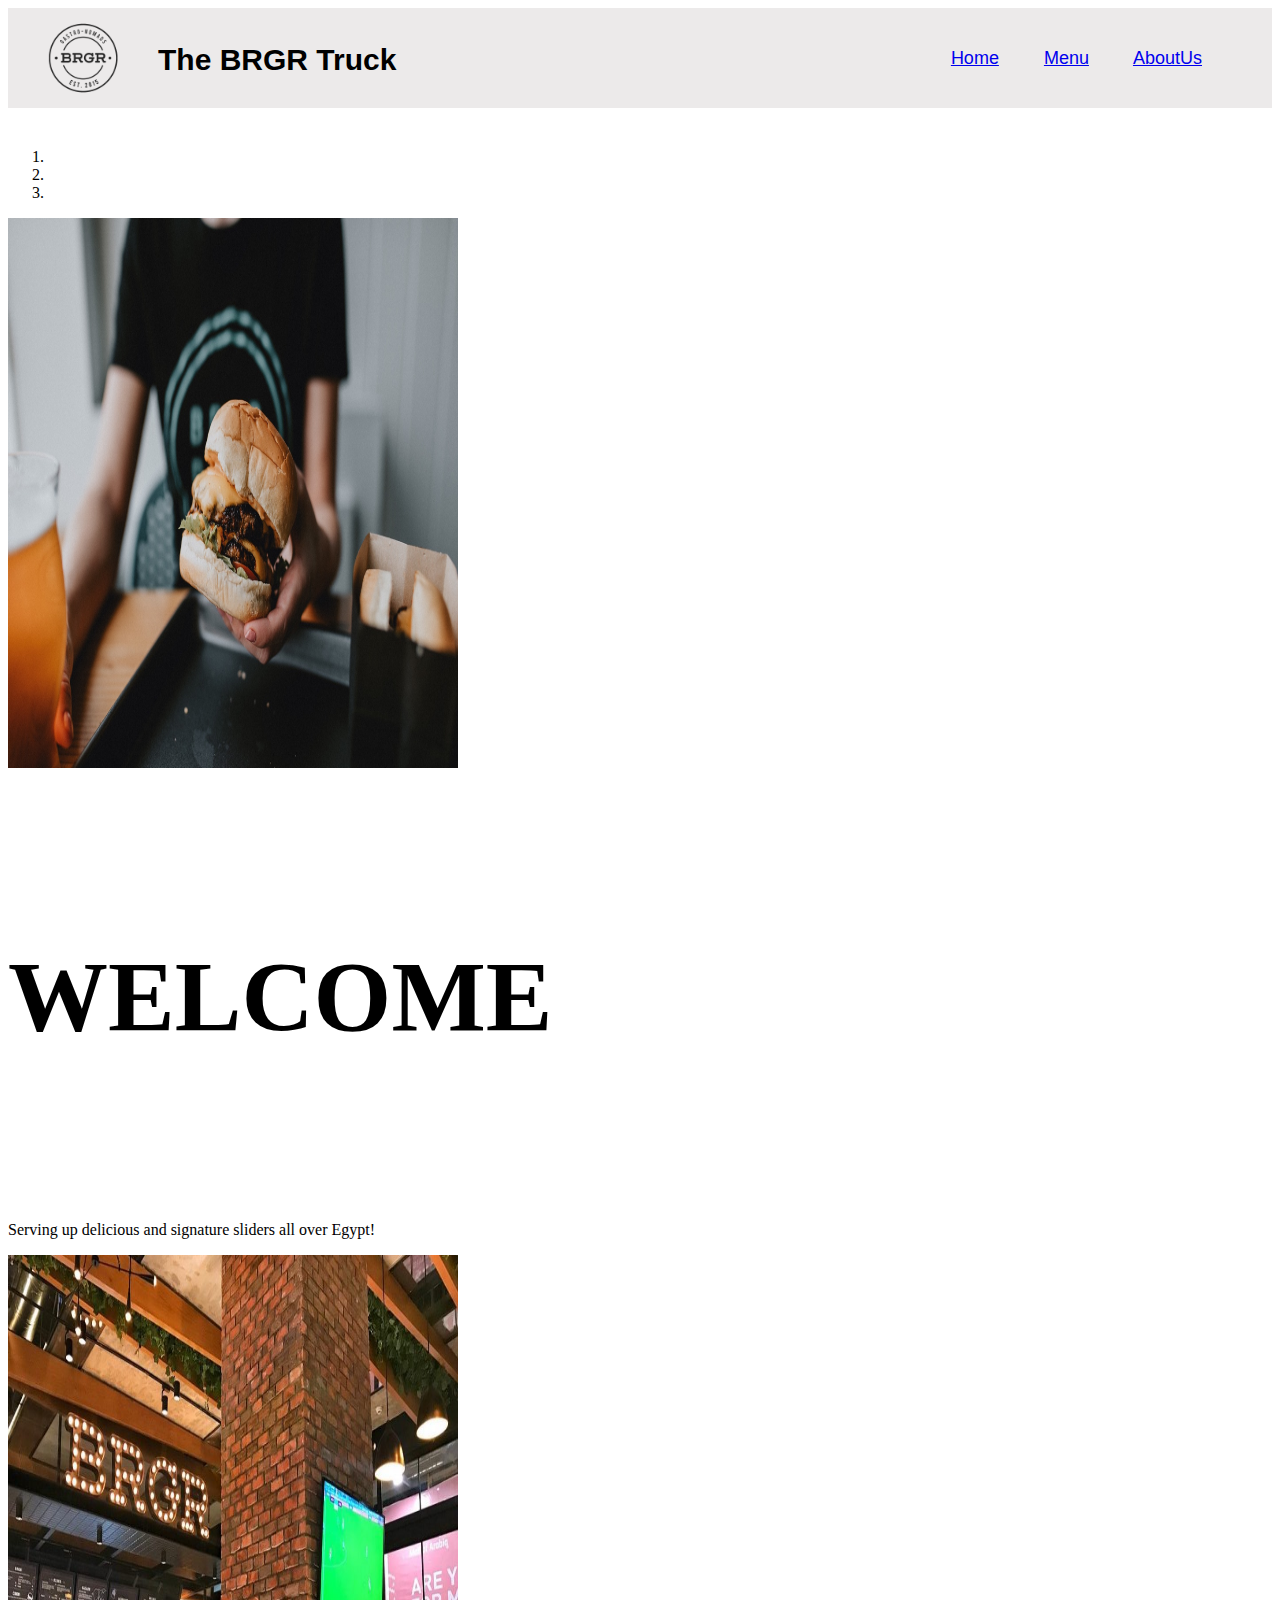
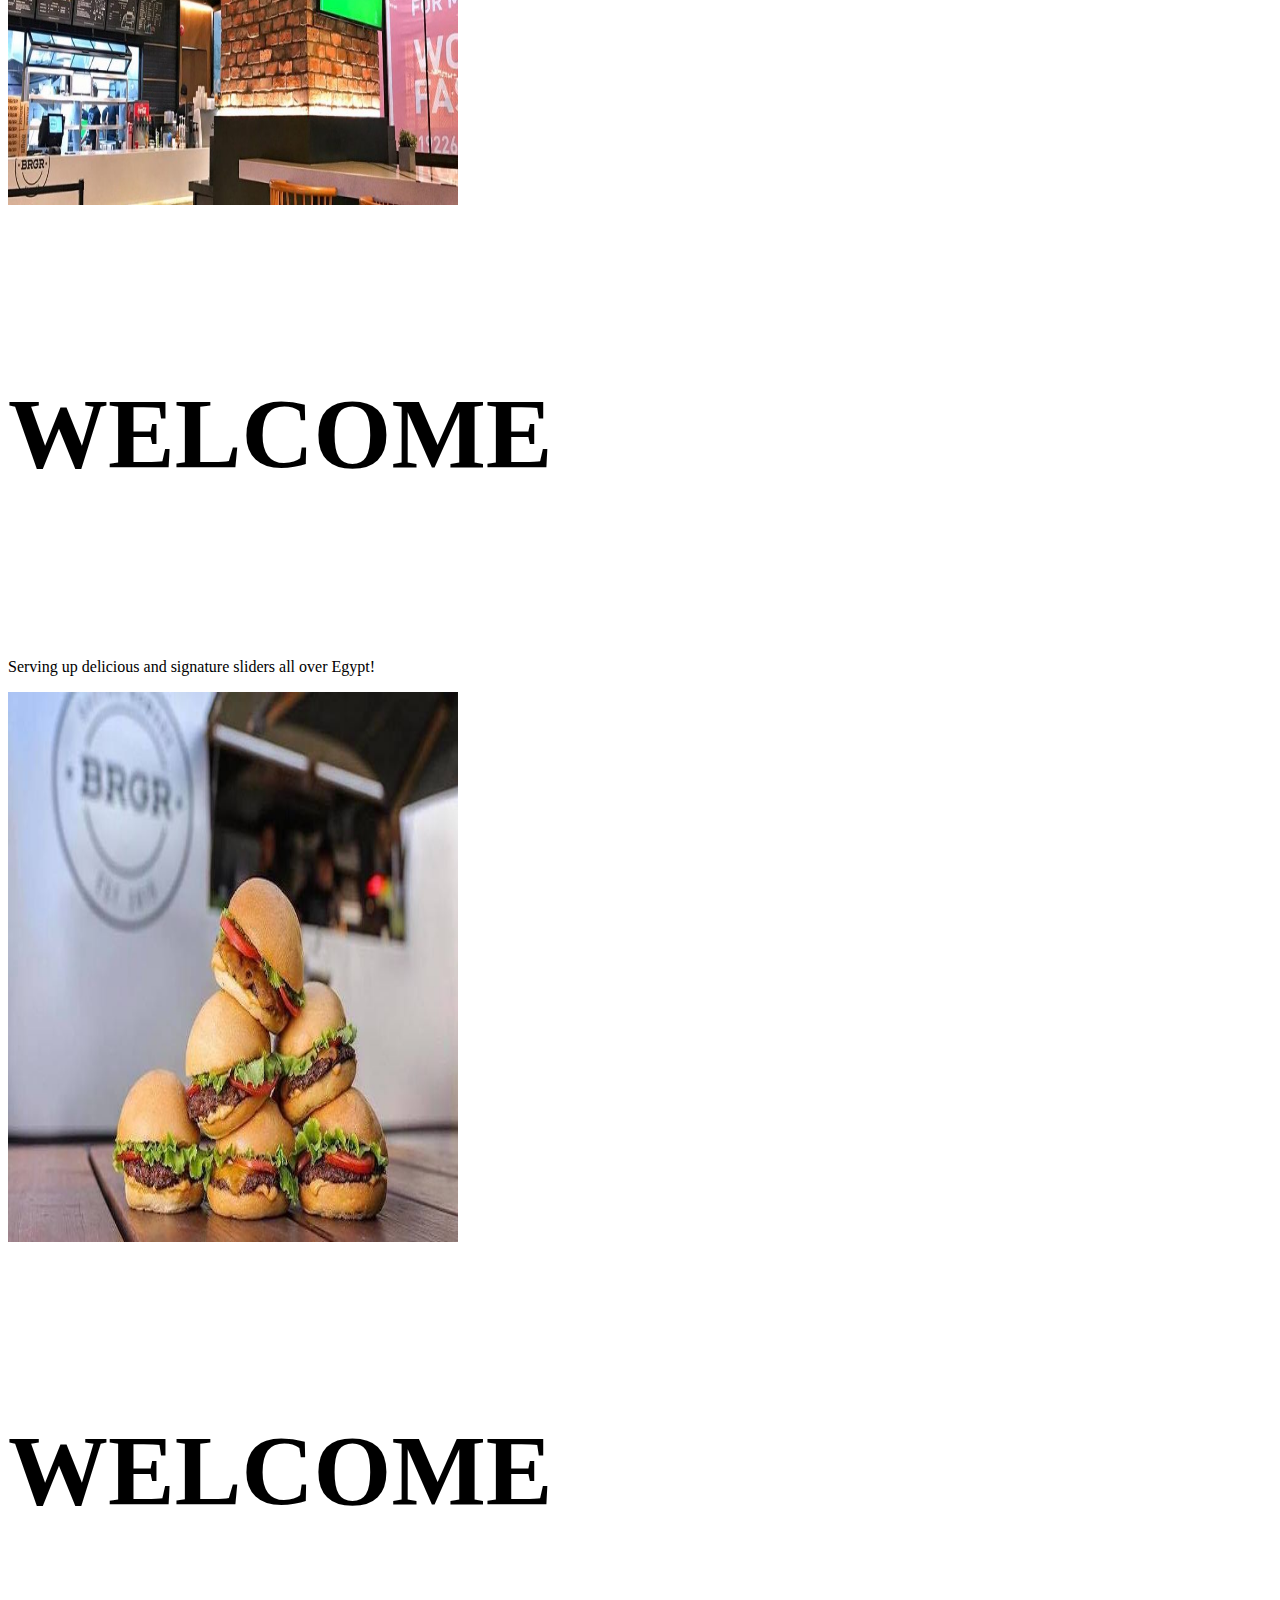
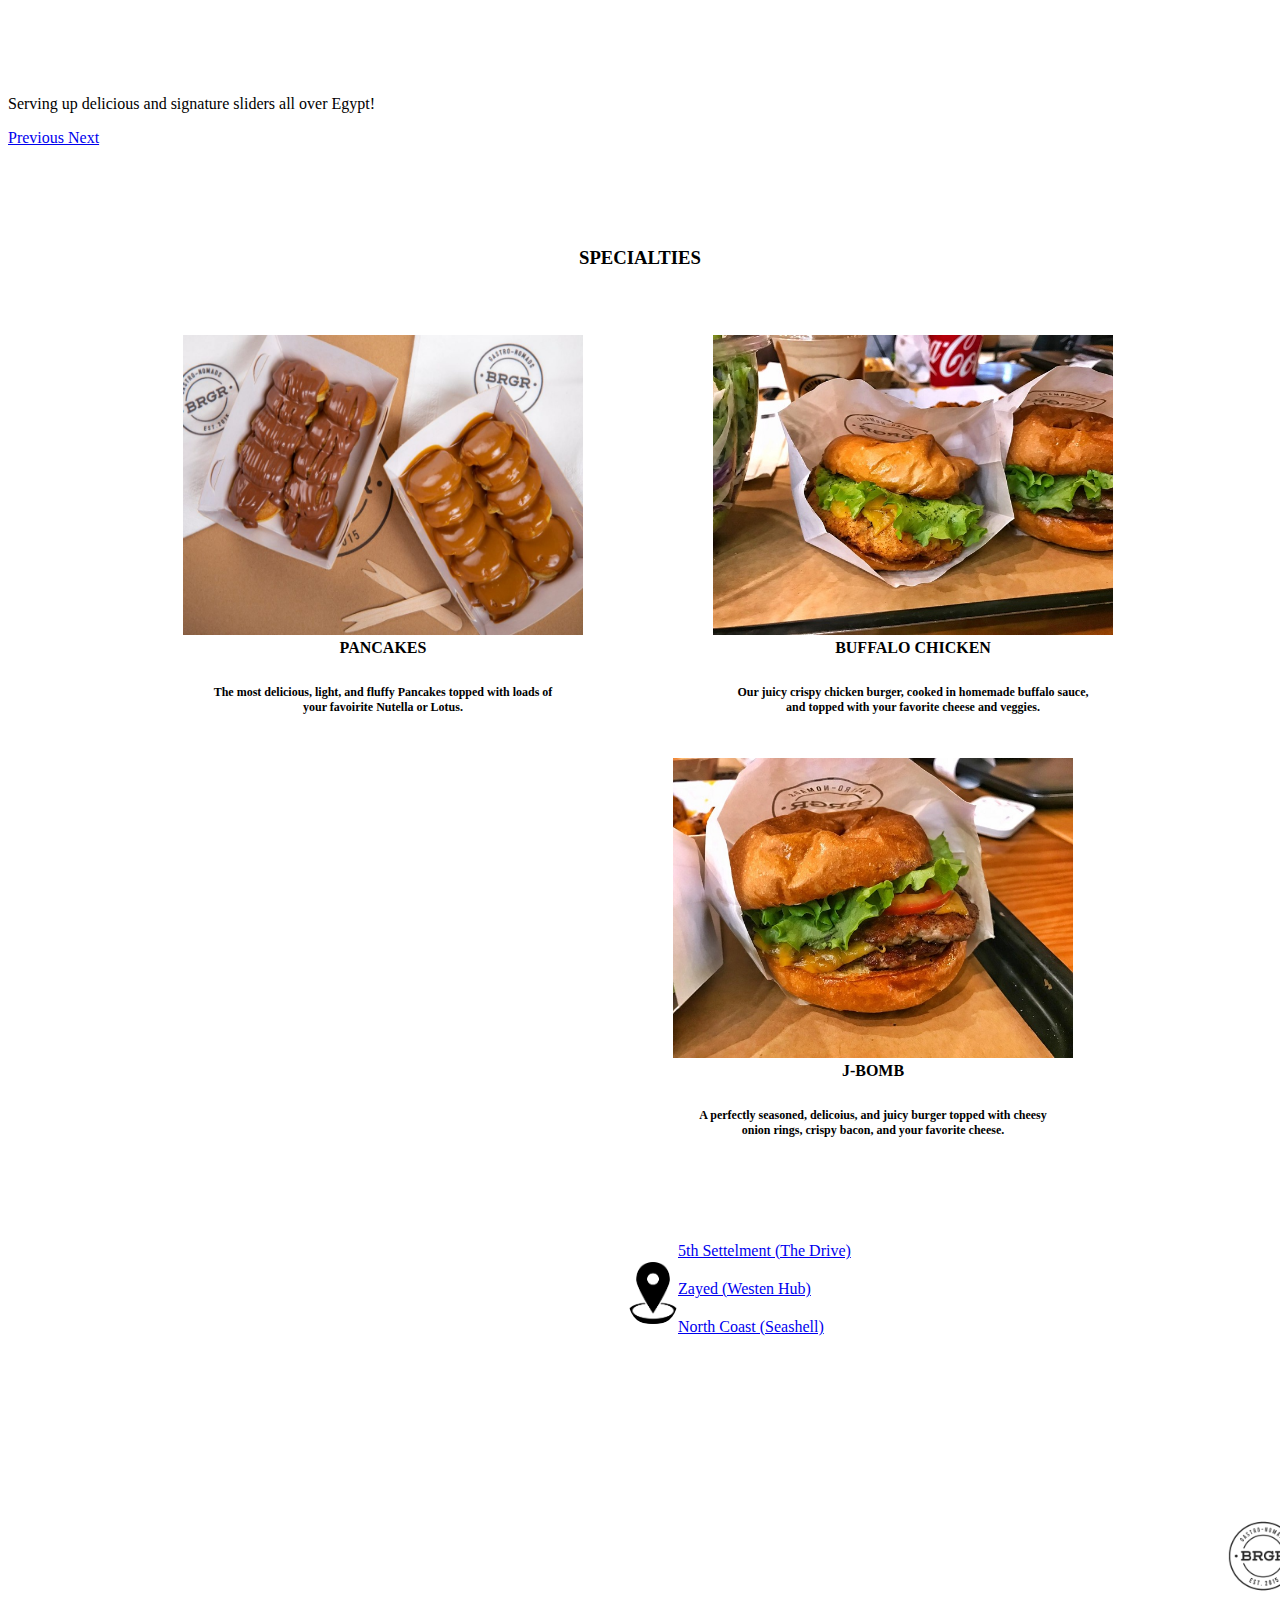
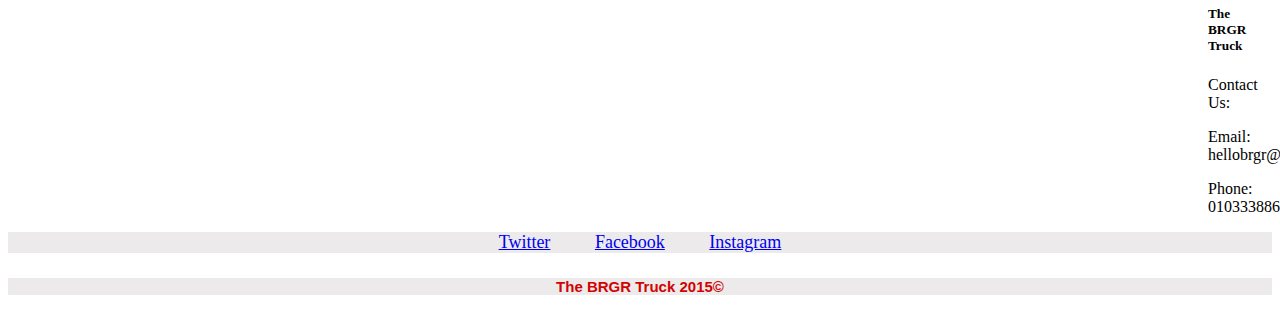
<file: index.html>
<!doctype html>
<html lang="en">
    <head>
        <!-- Required meta tags -->
        <meta charset="utf-8">
        <meta name="viewport" content="width=device-width, initial-scale=1, shrink-to-fit=no">

        <!-- Bootstrap CSS -->
        <link rel="stylesheet" href="https://cdn.jsdelivr.net/npm/bootstrap@4.5.3/dist/css/bootstrap.min.css" integrity="sha384-TX8t27EcRE3e/ihU7zmQxVncDAy5uIKz4rEkgIXeMed4M0jlfIDPvg6uqKI2xXr2" crossorigin="anonymous">
        <link rel="stylesheet" type="text/css" href="css/styles.css">
        <title>BRGR</title>
    </head>
    <body>
        <header>
            <img src="images/brgr logo.png" width="300px">
            <h2> The BRGR Truck</h2>
    
            <nav>
                <a href="index.html" target="index">Home</a>
                <a href="menu.html" target="blank"> Menu</a> 
                <a href="aboutus.html" target="blank">AboutUs</a>
            </nav>
        </header>
       <div class="container">
            <div id="carouselExampleCaptions" class="carousel slide" data-ride="carousel" >
                <ol class="carousel-indicators">
                    <li data-target="#carouselExampleCaptions" data-slide-to="0" class="active"></li>
                    <li data-target="#carouselExampleCaptions" data-slide-to="1"></li>
                    <li data-target="#carouselExampleCaptions" data-slide-to="2"></li>
                </ol>
                <div class="carousel-inner">
                    <div class="carousel-item active">
                        <img src="images/welcome 1.jpg" width="450px" height="550px" class="d-block w-100" alt="error">
                        <div class="carousel-caption d-none d-md-block">
                        <h5 id="welcome">WELCOME</h5>
                        <p>Serving up delicious and signature sliders all over Egypt!</p>
                        </div>
                    </div>
                    <div class="carousel-item">
                        <img src="images/welcome 2.jpg" width="450px" height="550px" class="d-block w-100" alt="erroe">
                        <div class="carousel-caption d-none d-md-block">
                        <h5 id="welcome">WELCOME</h5>
                        <p>Serving up delicious and signature sliders all over Egypt!</p>
                        </div>
                    </div>
                    <div class="carousel-item">
                        <img src="images/welcome 3.jpg" width="450px" height="550px" class="d-block w-100 alt="error">
                        <div class="carousel-caption d-none d-md-block">
                        <h5 id="welcome">WELCOME</h5>
                        <p>Serving up delicious and signature sliders all over Egypt!</p>
                        </div>
                    </div>
                </div>
                <a class="carousel-control-prev" href="#carouselExampleCaptions" role="button" data-slide="prev">
                    <span class="carousel-control-prev-icon" aria-hidden="true"></span>
                    <span class="sr-only">Previous</span>
                </a>
                <a class="carousel-control-next" href="#carouselExampleCaptions" role="button" data-slide="next">
                    <span class="carousel-control-next-icon" aria-hidden="true"></span>
                    <span class="sr-only">Next</span>
                </a>
            </div>
        </div>

        <div id="specials">
            <h3>SPECIALTIES</h3>
            <div id="note">
                <figure class="img1">
                    <img src="images/specialties 1 .jpg" width="400px" height="300px">
                    <figcaption> PANCAKES </figcaption>
                    <h6>The most delicious, light, and fluffy Pancakes topped with loads of your favoirite Nutella or Lotus.</h6>
                </figure>
                        
                <figure class="img2"> 
                    <img src="images/specialties 2.jpg" width="400px">
                    <figcaption> BUFFALO CHICKEN </figcaption>
                    <h6>Our juicy crispy chicken burger, cooked in homemade buffalo sauce, and topped with your favorite cheese and veggies.</h6>
                </figure>
                    
                <figure class="img3">
                    <img src="images/specialties 3.jpg" width="400px">
                    <figcaption> J-BOMB </figcaption>
                    <h6>A perfectly seasoned, delicoius, and juicy burger topped with cheesy onion rings, crispy bacon, and your favorite cheese.</h6>
                </figure>
            </div>
        </div>

         <!-- branches icons -->
         <div class="container1 iconcard">
            <div class="card mb-3" style="max-width: 400px;">
                <div class="row no-gutters">
                    <div class="card-body">
                        <img class="icon" src="images/icon.png" alt="avatar" width="50px">
                    </div>
                    <nav>
                        <p class="link"><a href="https://www.google.com/maps/place/BRGR+@+The+Drive/@30.0087805,31.3991068,17z/data=!3m1!4b1!4m5!3m4!1s0x14583d23fe385d07:0x299b1dc211fa0937!8m2!3d30.0087833!4d31.4012676" target="blank">5th Settelment (The Drive)</a></p> 
                        <p class="link"><a href="https://www.google.com/maps/place/BRGR+-+Westown+Hub/@30.0720088,30.9447195,17z/data=!3m1!4b1!4m5!3m4!1s0x145859d25a4e83d3:0x1b604b50331d2c85!8m2!3d30.0720088!4d30.9469082" target="blank">Zayed (Westen Hub)</a></p>
                        <p class="link"><a href="https://www.google.com/maps/place/BRGR+Seashell/@31.0019807,28.688523,17z/data=!3m1!4b1!4m5!3m4!1s0x145ffd3a7d2b25b1:0x9601ca3bc840c7d7!8m2!3d31.0019807!4d28.6907117" target="blank">North Coast (Seashell)</a></p>
                    </nav>
                </div>
            </div>
        </div> 

        <div class="container cardd">
            <div class="card mb-3" style="max-width: 400px;">
                <div class="row no-gutters">
                    <div class="col-md-4 col-lg-4 col-sm-12">
                        <img class="icon" src="images/brgr logo.png" alt="avatar" width="100px">
                    </div>
                        <div class="col-md-8 col-lg-8 col-sm-12">
                            <div class="card-body">
                                <h5 class="cardtitle">The BRGR Truck</h5>
                                <p class="contactus"> Contact Us:</p>
                                <p class="info"> Email: hellobrgr@gmail.com</p>
                                <p class="info"> Phone: 01033388686</p>

                            </div>
                        </div>
                </div>
            </div>
        </div> 

        <footer>
            <nav>
            <a href="https://twitter.com" target="blank">Twitter</a>
            <a href="https://m.facebook.com/thebrgrtruck/" target="blank">Facebook</a>
            <a href="https://www.instagram.com/thebrgrtruck/" target="blank">Instagram</a>
            </nav>
            <h5>The BRGR Truck 2015©</h5>
        </footer>

        <!-- Optional JavaScript; choose one of the two! -->

        <!-- Option 1: jQuery and Bootstrap Bundle (includes Popper) -->
        <script src="https://code.jquery.com/jquery-3.5.1.slim.min.js" integrity="sha384-DfXdz2htPH0lsSSs5nCTpuj/zy4C+OGpamoFVy38MVBnE+IbbVYUew+OrCXaRkfj" crossorigin="anonymous"></script>
        <script src="https://cdn.jsdelivr.net/npm/bootstrap@4.5.3/dist/js/bootstrap.bundle.min.js" integrity="sha384-ho+j7jyWK8fNQe+A12Hb8AhRq26LrZ/JpcUGGOn+Y7RsweNrtN/tE3MoK7ZeZDyx" crossorigin="anonymous"></script>
    </body>
</html>
</file>
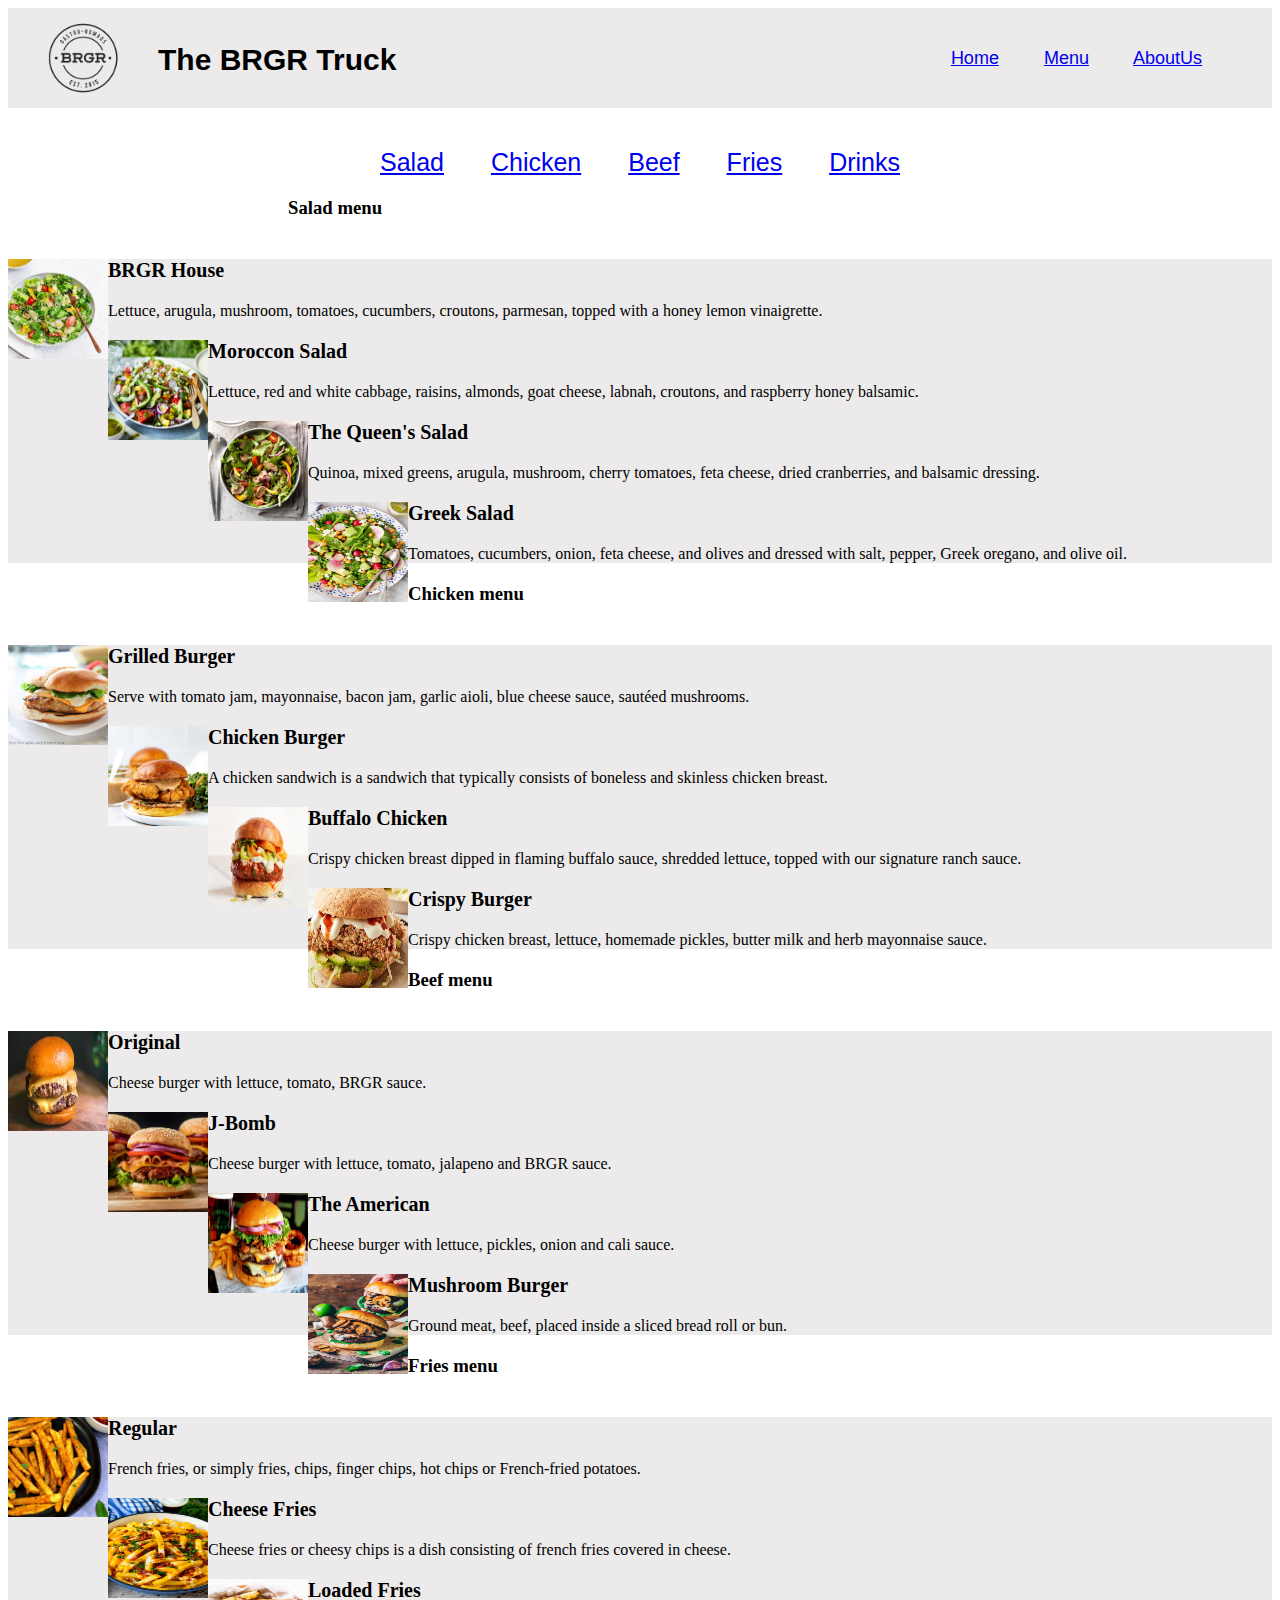
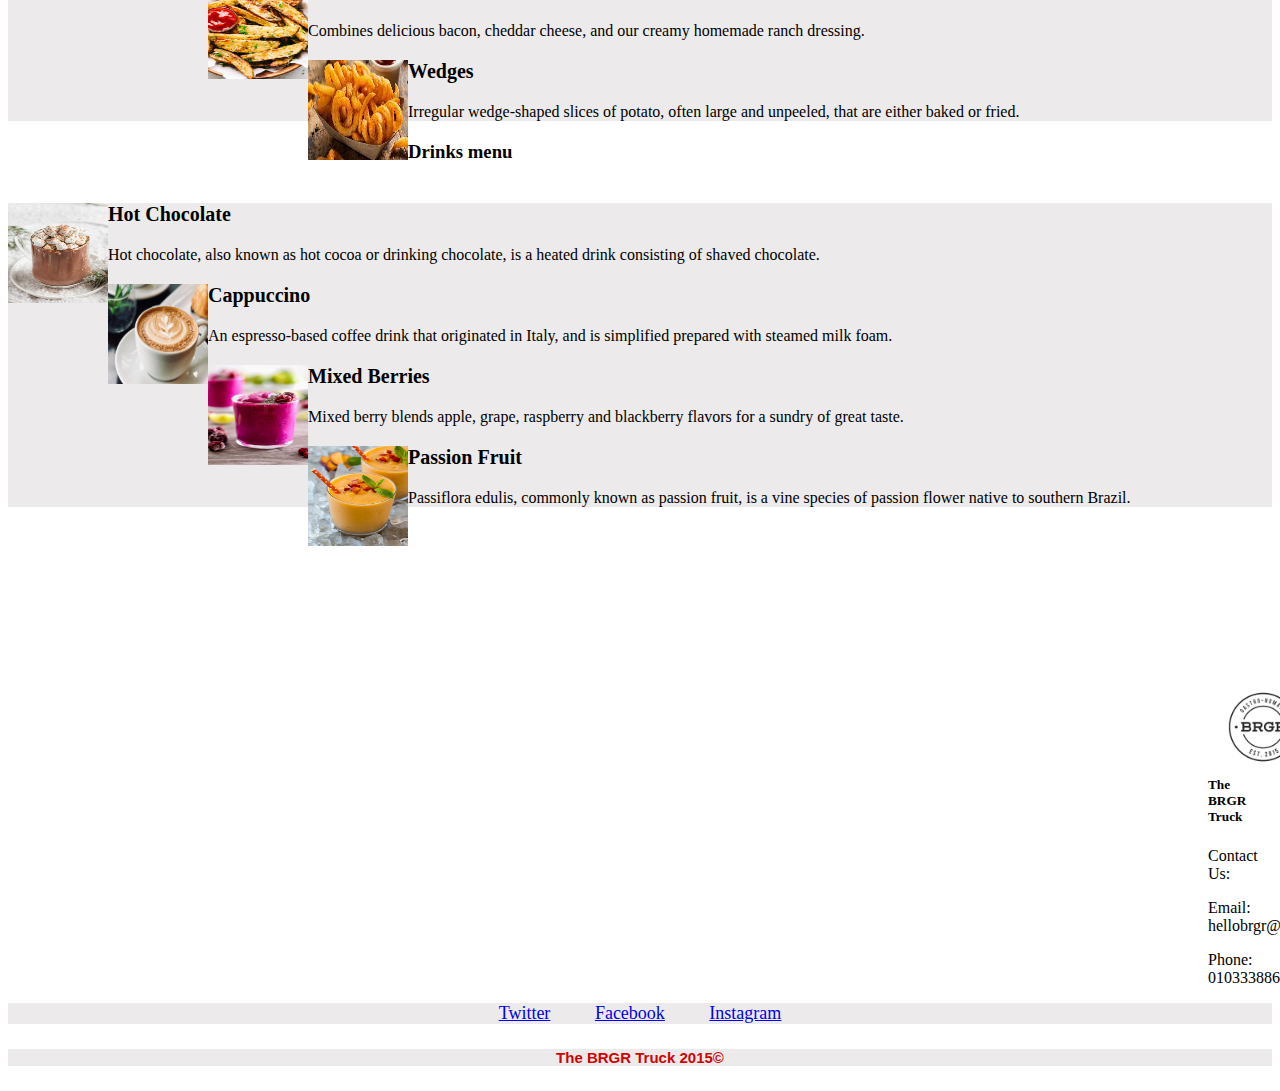
<file: menu.html>
<!doctype html>
<html lang="en">
    <head>
        <!-- Required meta tags -->
        <meta charset="utf-8">
        <meta name="viewport" content="width=device-width, initial-scale=1, shrink-to-fit=no">

        <!-- Bootstrap CSS -->
        <link rel="stylesheet" href="https://cdn.jsdelivr.net/npm/bootstrap@4.5.3/dist/css/bootstrap.min.css" integrity="sha384-TX8t27EcRE3e/ihU7zmQxVncDAy5uIKz4rEkgIXeMed4M0jlfIDPvg6uqKI2xXr2" crossorigin="anonymous">
        <link rel="stylesheet" type="text/css" href="css/styles.css">
        <title>BRGR</title>
    </head>
    <body>
        <header>
            <img src="images/brgr logo.png" width="300px">
            <h2> The BRGR Truck</h2>
    
            <nav>
                <a href="index.html" target="index">Home</a>
                <a href="menu.html" target="blank"> Menu</a> 
                <a href="aboutus.html" target="blank">AboutUs</a>
            </nav>
        </header>

        <nav class="navig">
            <a href="#salad" target="blank">Salad</a>
            <a href="#chicken" target="blank"> Chicken</a> 
            <a href="#beef" target="blank">Beef</a>
            <a href="#fries" target="blank">Fries</a>
            <a href="#drinks" target="blank"> Drinks</a> 
        </nav>

        <aside>
            <h3 id="salad"> Salad menu</h3>
        </aside>

        <div class="menucard container">
            <div class="row row-cols-1 row-cols-md-2">
                <div class="col mb-4">
                    <section class="first"> 
                        <img  src="images/salad2.jpg" width="100" height="100">
                        <p class="name"> BRGR House </p>
                        <p> Lettuce, arugula, mushroom, tomatoes, cucumbers, croutons, parmesan, topped with a honey lemon vinaigrette.</p>
                    </section>
                </div>
                <div class="col mb-4">
                    <section class="second"> 
                        <img  src="images/salad1.jpg" width="100" height="100">
                        <p class="name"> Moroccon Salad</p>
                        <p> Lettuce, red and white cabbage, raisins, almonds, goat cheese, labnah, croutons, and raspberry honey balsamic.</p>
                    </section>
                </div>
                <div class="col mb-4">
                    <section class="third">
                    <img src="images/salad3.jpg" width="100" height="100">
                    <p class="name">The Queen's Salad</p>
                    <p> Quinoa, mixed greens, arugula, mushroom, cherry tomatoes, feta cheese, dried cranberries, and balsamic dressing.</p>
                    </section>
                </div>
                <div class="col mb-4">
                    <section class="third">
                        <img src="images/salad4.jpg" width="100" height="100">
                        <p class="name">Greek Salad</p>
                        <p> Tomatoes, cucumbers, onion, feta cheese, and olives and dressed with salt, pepper, Greek oregano, and olive oil.</p>
                    </section>
                </div>
            </div>               
        </div>

        <aside>
            <h3 id="chicken"> Chicken menu</h3>
        </aside>

        <div class="menucard container">
            <div class="row row-cols-1 row-cols-md-2">
                <div class="col mb-4">
                    <section class="first"> 
                        <img src="images/chicken1.jpg" width="100" height="100">
                        <p class="name"> Grilled Burger </p>
                        <p> Serve with tomato jam, mayonnaise, bacon jam, garlic aioli, blue cheese sauce, sautéed mushrooms.</p>
                    </section>
                </div>
                <div class="col mb-4">
                    <section class="second"> 
                        <img src="images/chicken2.jpg" width="100" height="100">
                        <p class="name"> Chicken Burger </p>
                        <p> A chicken sandwich is a sandwich that typically consists of boneless and skinless chicken breast.</p>
                    </section>
                </div>
                <div class="col mb-4">
                    <section class="third">
                    <img src="images/chicken3.jpg" width="100" height="100">
                    <p class="name"> Buffalo Chicken </p>
                    <p> Crispy chicken breast dipped in flaming buffalo sauce, shredded lettuce, topped with our signature ranch sauce.</p>
                    </section>
                </div>
                <div class="col mb-4">
                    <section class="third">
                        <img src="images//chicken4.jpg" width="100" height="100">
                        <p class="name"> Crispy Burger </p>
                        <p> Crispy chicken breast, lettuce, homemade pickles, butter milk and herb mayonnaise sauce.</p>
                    </section>
                </div>
            </div>               
        </div>

        <aside>
            <h3 id="beef"> Beef menu</h3>
        </aside>

        <div class="menucard container">
            <div class="row row-cols-1 row-cols-md-2">
                <div class="col mb-4">
                    <section class="first"> 
                        <img src="images/burger 1.jpg" width="100" height="100">
                        <p class="name"> Original </p>
                        <p> Cheese burger with lettuce, tomato, BRGR sauce.</p>
                    </section>
                </div>
                <div class="col mb-4">
                    <section class="second"> 
                        <img src="images/burger2.jpg" width="100" height="100">
                        <p class="name"> J-Bomb </p>
                        <p> Cheese burger with lettuce, tomato, jalapeno and BRGR sauce.</p>
                    </section>
                </div>
                <div class="col mb-4">
                    <section class="third">
                    <img src="images/burger3.jpg" width="100" height="100">
                    <p class="name"> The American </p>
                    <p> Cheese burger with lettuce, pickles, onion and cali sauce.</p>
                    </section>
                </div>
                <div class="col mb-4">
                    <section class="third">
                        <img src="images/burger4.jpg" width="100" height="100">
                        <p class="name"> Mushroom Burger </p>
                        <p> Ground meat, beef, placed inside a sliced bread roll or bun.</p>
                    </section>
                </div>
            </div>               
        </div>

        <aside>
            <h3 id="fries"> Fries menu</h3>
        </aside>

        <div class="menucard container">
            <div class="row row-cols-1 row-cols-md-2">
                <div class="col mb-4">
                    <section class="first"> 
                        <img  src="images/fries1.jpg" width="100" height="100">
                        <p class="name"> Regular </p>
                        <p> French fries, or simply fries, chips, finger chips, hot chips or French-fried potatoes.</p>
                    </section>
                </div>
                <div class="col mb-4">
                    <section class="second"> 
                        <img src="images/fries2.jpg" width="100" height="100">
                        <p class="name"> Cheese Fries </p>
                        <p> Cheese fries or cheesy chips is a dish consisting of french fries covered in cheese.</p>
                    </section>
                </div>
                <div class="col mb-4">
                    <section class="third">
                    <img  src="images/fries3.jpg" width="100" height="100">
                    <p class="name"> Loaded Fries </p>
                    <p> Combines delicious bacon, cheddar cheese, and our creamy homemade ranch dressing.</p>
                    </section>
                </div>
                <div class="col mb-4">
                    <section class="third">
                        <img src="images/fries4.jpg" width="100" height="100">
                        <p class="name"> Wedges </p>
                        <p> Irregular wedge-shaped slices of potato, often large and unpeeled, that are either baked or fried.</p>
                    </section>
                </div>
            </div>               
        </div>

        <aside>
            <h3 id="drinks"> Drinks menu</h3>
        </aside>

        <div class="menucard container">
            <div class="row row-cols-1 row-cols-md-2">
                <div class="col mb-4">
                    <section class="first"> 
                        <img src="images/hot1.jpg" width="100" height="100">
                        <p class="name"> Hot Chocolate </p>
                        <p> Hot chocolate, also known as hot cocoa or drinking chocolate, is a heated drink consisting of shaved chocolate.</p>
                    </section>
                </div>
                <div class="col mb-4">
                    <section class="second"> 
                        <img src="images//hot2.jpg" width="100" height="100">
                        <p class="name"> Cappuccino </p>
                        <p> An espresso-based coffee drink that originated in Italy, and is simplified prepared with steamed milk foam.</p>
                    </section>
                </div>
                <div class="col mb-4">
                    <section class="third">
                    <img src="images//iced1.jpg" width="100" height="100">
                    <p class="name"> Mixed Berries </p>
                    <p> Mixed berry blends apple, grape, raspberry and blackberry flavors for a sundry of great taste.</p>
                    </section>
                </div>
                <div class="col mb-4">
                    <section class="third">
                        <img src="images/iced2.jpg" width="100" height="100">
                        <p class="name"> Passion Fruit </p>
                        <p> Passiflora edulis, commonly known as passion fruit, is a vine species of passion flower native to southern Brazil.</p>
                    </section>
                </div>
            </div>               
        </div>

        <div class="container cardd">
            <div class="card mb-3" style="max-width: 400px;">
                <div class="row no-gutters">
                    <div class="col-md-4 col-lg-4 col-sm-12">
                        <img class="icon" src="images/brgr logo.png" alt="avatar" width="100px">
                    </div>
                        <div class="col-md-8 col-lg-8 col-sm-12">
                            <div class="card-body">
                                <h5 class="cardtitle">The BRGR Truck</h5>
                                <p class="contactus"> Contact Us:</p>
                                <p class="info"> Email: hellobrgr@gmail.com</p>
                                <p class="info"> Phone: 01033388686</p>
                            </div>
                        </div>
                </div>
            </div>
        </div> 
        
        <footer>
            <nav>
            <a href="https://twitter.com" target="blank">Twitter</a>
            <a href="https://m.facebook.com/thebrgrtruck/" target="blank">Facebook</a>
            <a href="https://www.instagram.com/thebrgrtruck/" target="blank">Instagram</a>
            </nav>
            <h5>The BRGR Truck 2015©</h5>
        </footer>
    </body>
</file>
<file: css/styles.css>
header{
    overflow: hidden;
    background-color: rgb(236, 234, 234);
}

header img{
    float: left;
    width: 100px;
    margin-left: 20px;
}


header h2 {
    float: left;
    margin-left: 30px;
    margin-top: 35px;
    font-size: 30px;
    font-family: Arial, Helvetica, sans-serif;
    
}

header nav{
    float: right;
    margin-right: 70px;
    margin-top: 40px;
    word-spacing: 40px;
    font-size: 18px;
    font-family: Arial, Helvetica, sans-serif;
    background-color: rgb(236, 234, 234);
}

header nav a:hover{
    color: black;
}

/*carousl*/

#welcome{
    font-size: 100px;
}

/* specialities and headchefs*/

#note{
    overflow: hidden;
    margin-top: 50px; 
    text-align: center;
}

.img1{
    float: left;
    margin-left: 150px;
    width: 450px;
    
}

.img2{
    float: left;
    width: 450px;
}

.img3{
    overflow: hidden;
    width: 450px;
}


#specials h6{
text-align: center;
font-size: 12px;
margin-left: 45px;
margin-right: 45px;
}

#specials figcaption{
    font-weight: bolder;
}

#specials h3{
    text-align: center;
    font-weight: bolder;
    margin-top: 100px;
}

/*branches card */

.icon{
    margin-top: 20px;
}

.iconcard{
    margin-left: 620px;
    margin-top: 60px;

}

.link{
    margin-right: 50px;
    margin-top: 20px;
}



/*menu cards*/

.name {
    font-weight: bold;
    font-size: 20px;
    margin-left: 30px;
}

.first img{
    float: left;
}
.second img {
    
    float:left;   
}

.third img{
    float: left;
}

.menucard{
    margin-top: 100px;
    background-color: rgb(236, 234, 234);
}

section{
 margin-top: 20px;
}

.chick{
    box-align: center
}

.menucard h3{
    text-align:center
}

aside h3{
    margin-left: 280px;
    margin-top: 20px;
    font-weight: bolder;
}

/*menu navigation*/
.navig{
    text-align: center;
    margin-top: 40px;
    word-spacing: 40px;
    font-size: 25px;
    font-family: Arial, Helvetica, sans-serif;
}


/*info card*/

.card-img{
    margin-top: 16px;
}

.container{
    margin-top: 40px;
}

.card1{
    margin-left: 450px;
}

.card-title{
    font-weight: bolder;
    text-align: center;
    margin-top: 20px;
}

.card-text2{
    font-size: 16px;
    margin-top: 30px;
    margin-left: 10px;
    margin-right: 10px;
}

.icon{
    border-radius: 40%;
    float: left;
}

.cardtitle{
    text-align: left;
    margin-right: 20px;
}

.cardd{
    margin-left: 1200px;
    margin-top: 150px;
}

/*footer*/
footer h5 {
    text-align: center;
    font-family: Arial, Helvetica, sans-serif;
    font-size: 15px;
    color: rgb(209, 3, 3);
    background-color: rgb(236, 234, 234);
     
}

footer :hover{
    color: black;
}

footer nav{
    text-align: center;
    word-spacing: 40px;
    font-size: 18px;
    background-color: rgb(236, 234, 234);
}
</file>
